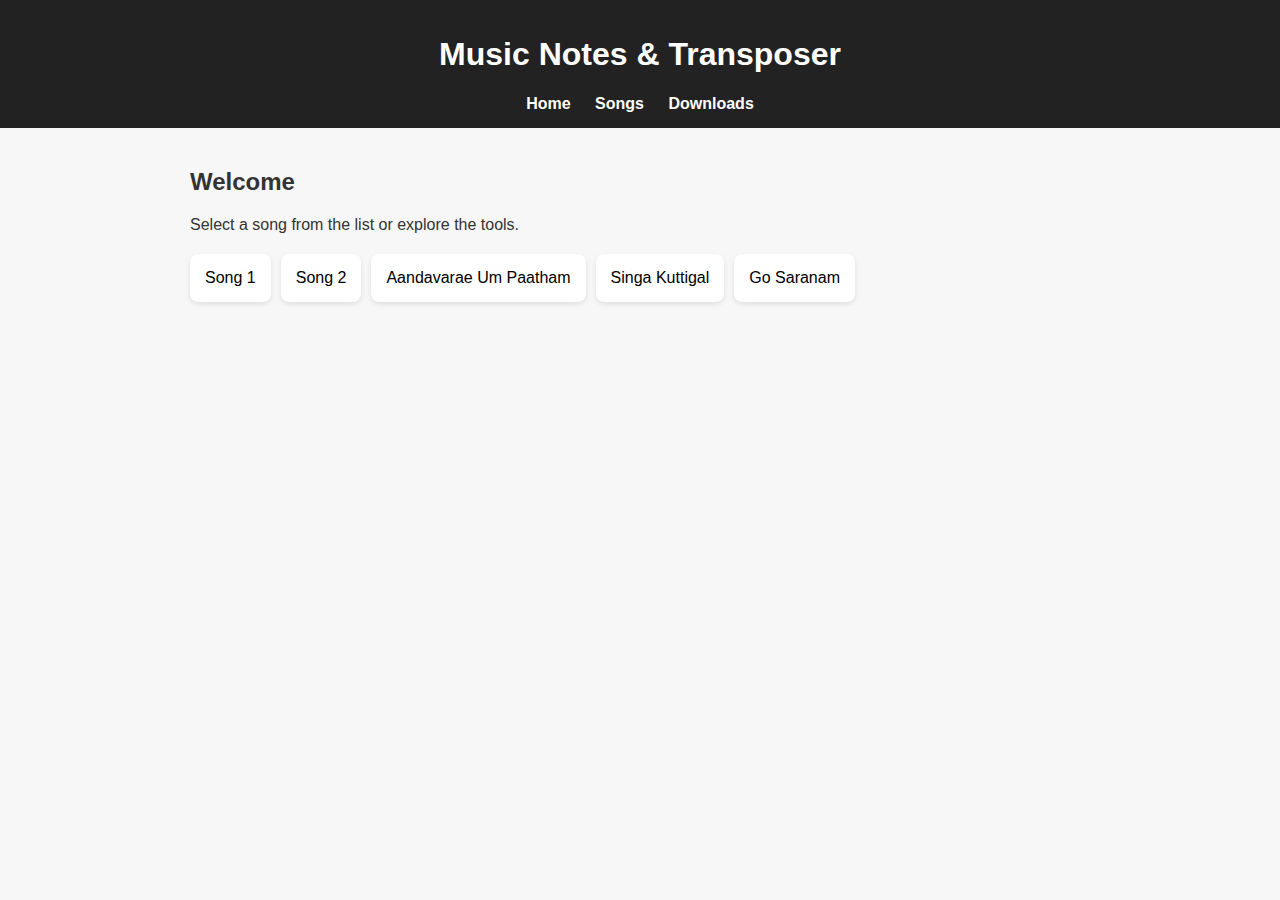
<file: index.html>
<!DOCTYPE html>
<html lang="en">
<head>
    <meta charset="UTF-8">
    <meta name="viewport" content="width=device-width, initial-scale=1.0">
    <title>Notes Website</title>
    <link rel="stylesheet" href="style.css">
</head>

<body>

    <header>
        <h1>Music Notes & Transposer</h1>
        <nav>
            <a href="index.html">Home</a>
            <a href="songs/">Songs</a>
            <a href="downloads/">Downloads</a>
        </nav>
    </header>

    <main>
        <h2>Welcome</h2>
        <p>Select a song from the list or explore the tools.</p>

        <div class="song-list">
            <a class="song-card" href="songs/song1/index.html">Song 1</a>
            <a class="song-card" href="songs/song2/index.html">Song 2</a>
			<a class="song-card" href="/songs/aandavarae-um-paatham/">Aandavarae Um Paatham</a>
<a class="song-card" href="/songs/singa-kuttigal/">Singa Kuttigal</a>
<a class="song-card" href="/songs/go-saranam/">Go Saranam</a>

        </div>
    </main>

</body>
</html>
</file>
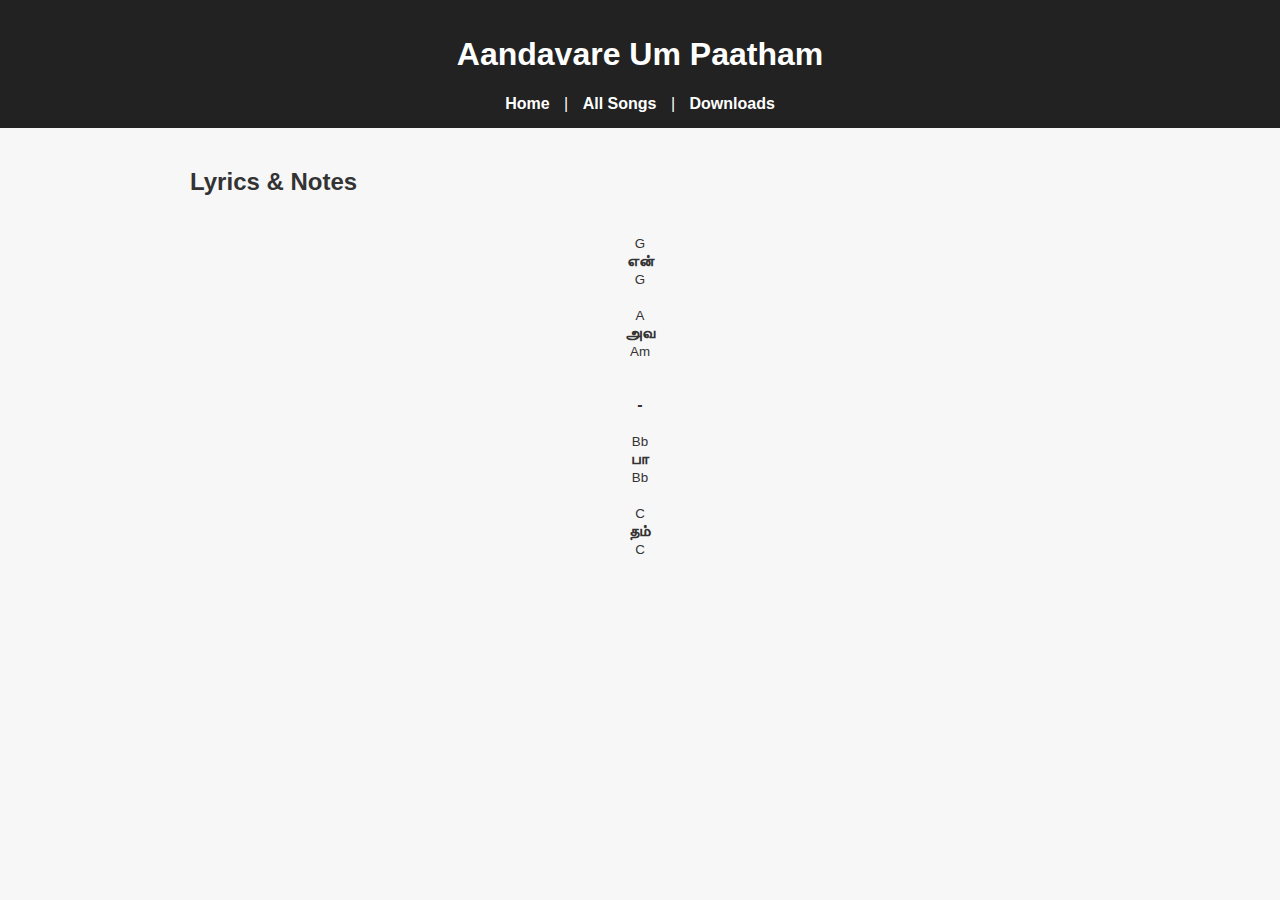
<file: aandavarae-um-paatham/index.html>
<!DOCTYPE html>
<html lang="ta">
<head>
    <meta charset="UTF-8">
    <title>Aandavare Um Paatham</title>
    <link rel="stylesheet" href="../../style.css">
</head>

<body>

<header>
    <h1>Aandavare Um Paatham</h1>
    <nav>
        <a href="/">Home</a> |
        <a href="/songs/">All Songs</a> |
        <a href="/downloads/">Downloads</a>
    </nav>
</header>

<main>
    <h2>Lyrics & Notes</h2>

    <div id="song-container">
        <!-- Notes will load from notes.js -->
    </div>
</main>

<script src="notes.js"></script>
</body>
</html>
</file>
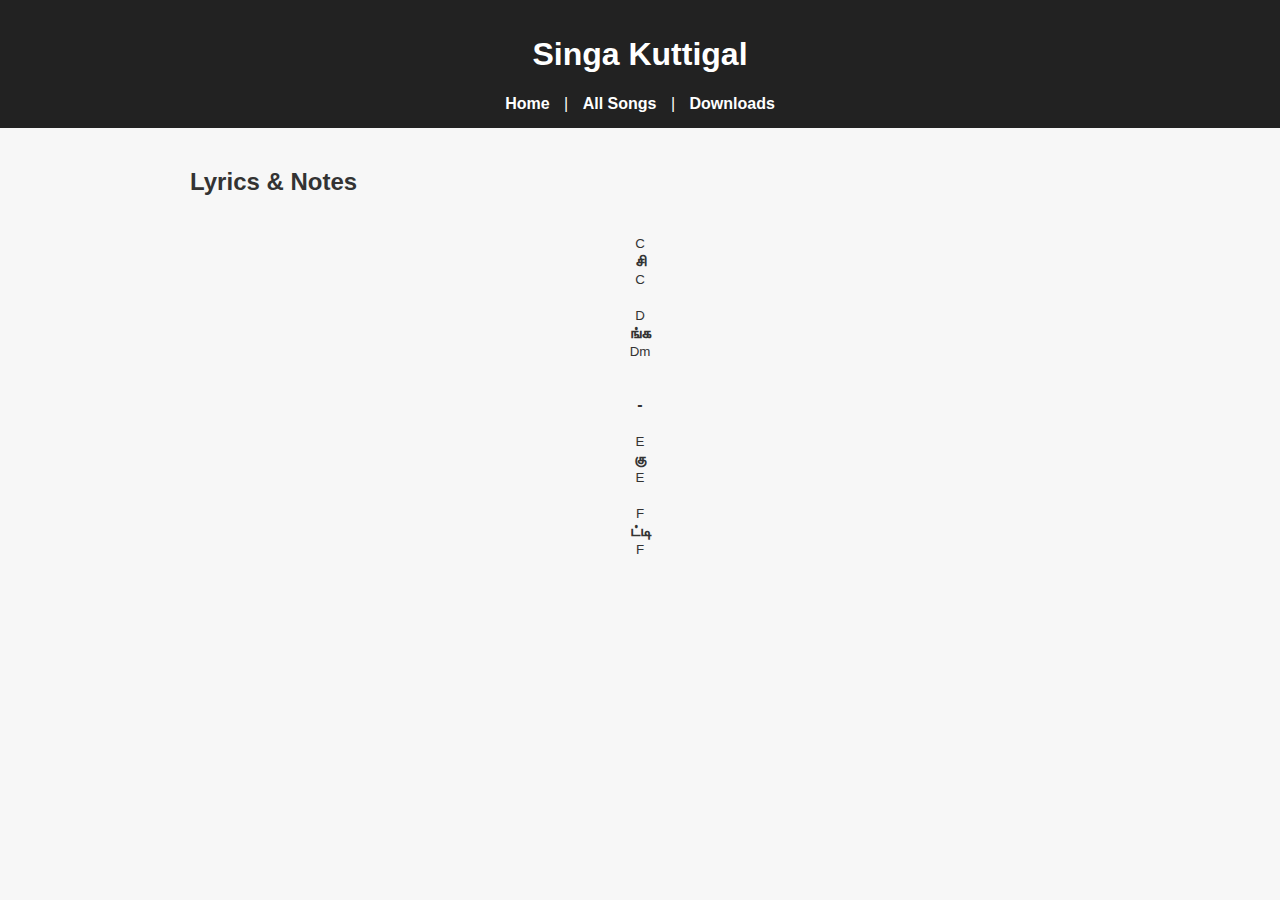
<file: songs/sings-kuttigal/index.html>
<!DOCTYPE html>
<html lang="ta">
<head>
    <meta charset="UTF-8">
    <title>Singa Kuttigal</title>
    <link rel="stylesheet" href="../../style.css">
</head>

<body>

<header>
    <h1>Singa Kuttigal</h1>
    <nav>
        <a href="/">Home</a> |
        <a href="/songs/">All Songs</a> |
        <a href="/downloads/">Downloads</a>
    </nav>
</header>

<main>
    <h2>Lyrics & Notes</h2>

    <div id="song-container">
        <!-- Notes will load from notes.js -->
    </div>
</main>

<script src="notes.js"></script>
</body>
</html>
</file>
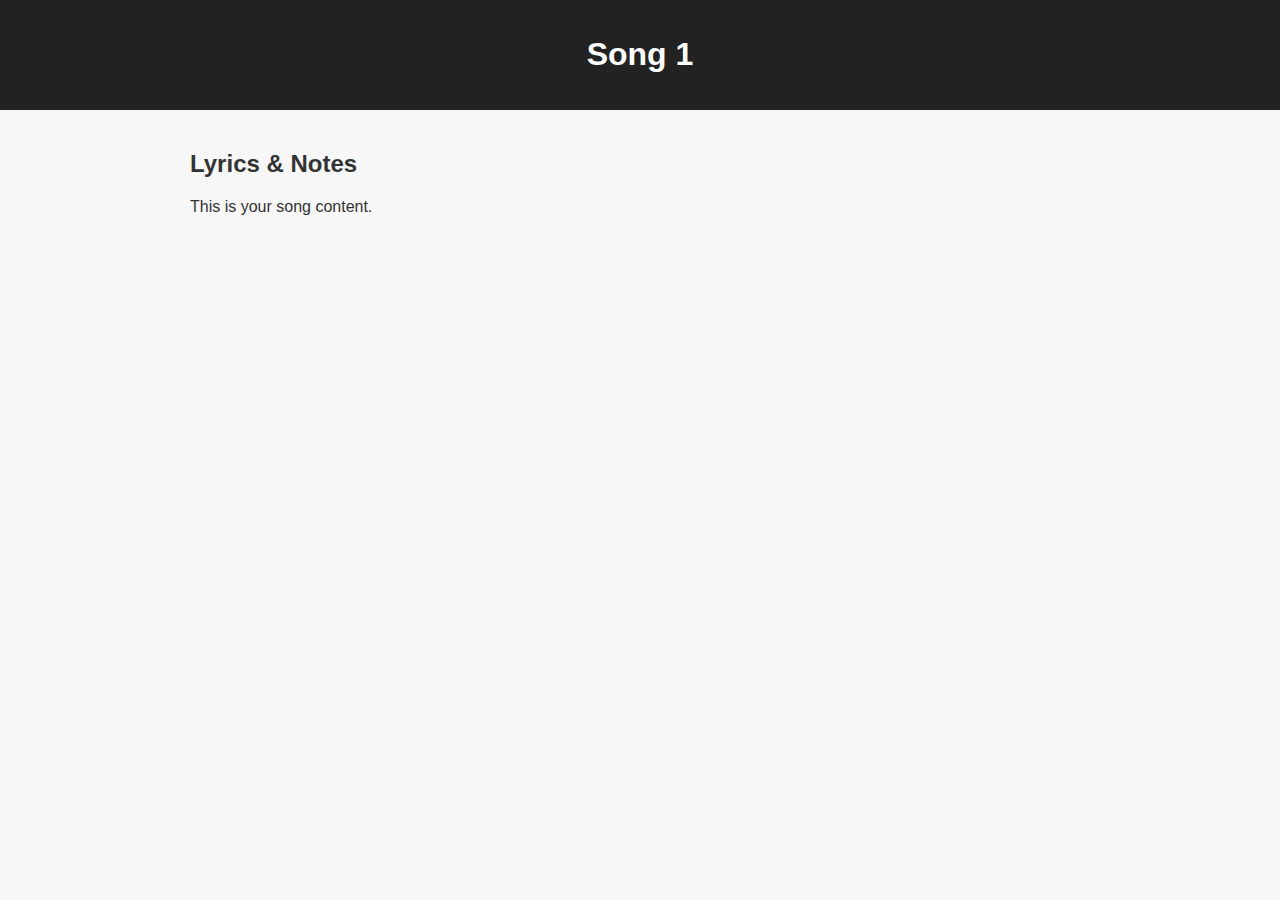
<file: songs/song1/index.html>
<!DOCTYPE html>
<html lang="en">
<head>
    <meta charset="UTF-8">
    <meta name="viewport" content="width=device-width, initial-scale=1.0">
    <title>Song 1</title>
    <link rel="stylesheet" href="../../style.css">
</head>

<body>

    <header>
        <h1>Song 1</h1>
    </header>

    <main>
        <h2>Lyrics & Notes</h2>
        <p>This is your song content.</p>
    </main>

</body>
</html>
</file>
<file: style.css>
body {
    margin: 0;
    font-family: Arial, sans-serif;
    background: #f7f7f7;
    color: #333;
}

header {
    background: #222;
    color: #fff;
    padding: 15px;
    text-align: center;
}

nav a {
    margin: 0 10px;
    color: #fff;
    text-decoration: none;
    font-weight: bold;
}

nav a:hover {
    color: #ffcc00;
}

main {
    padding: 20px;
    max-width: 900px;
    margin: auto;
}

.song-list {
    display: flex;
    gap: 10px;
    margin-top: 20px;
    flex-wrap: wrap;
}

.song-card {
    background: white;
    padding: 15px;
    border-radius: 8px;
    text-decoration: none;
    color: #000;
    box-shadow: 0 2px 5px rgba(0,0,0,0.1);
}

.song-card:hover {
    background: #fffae5;
    box-shadow: 0 4px 10px rgba(0,0,0,0.2);
}
</file>
